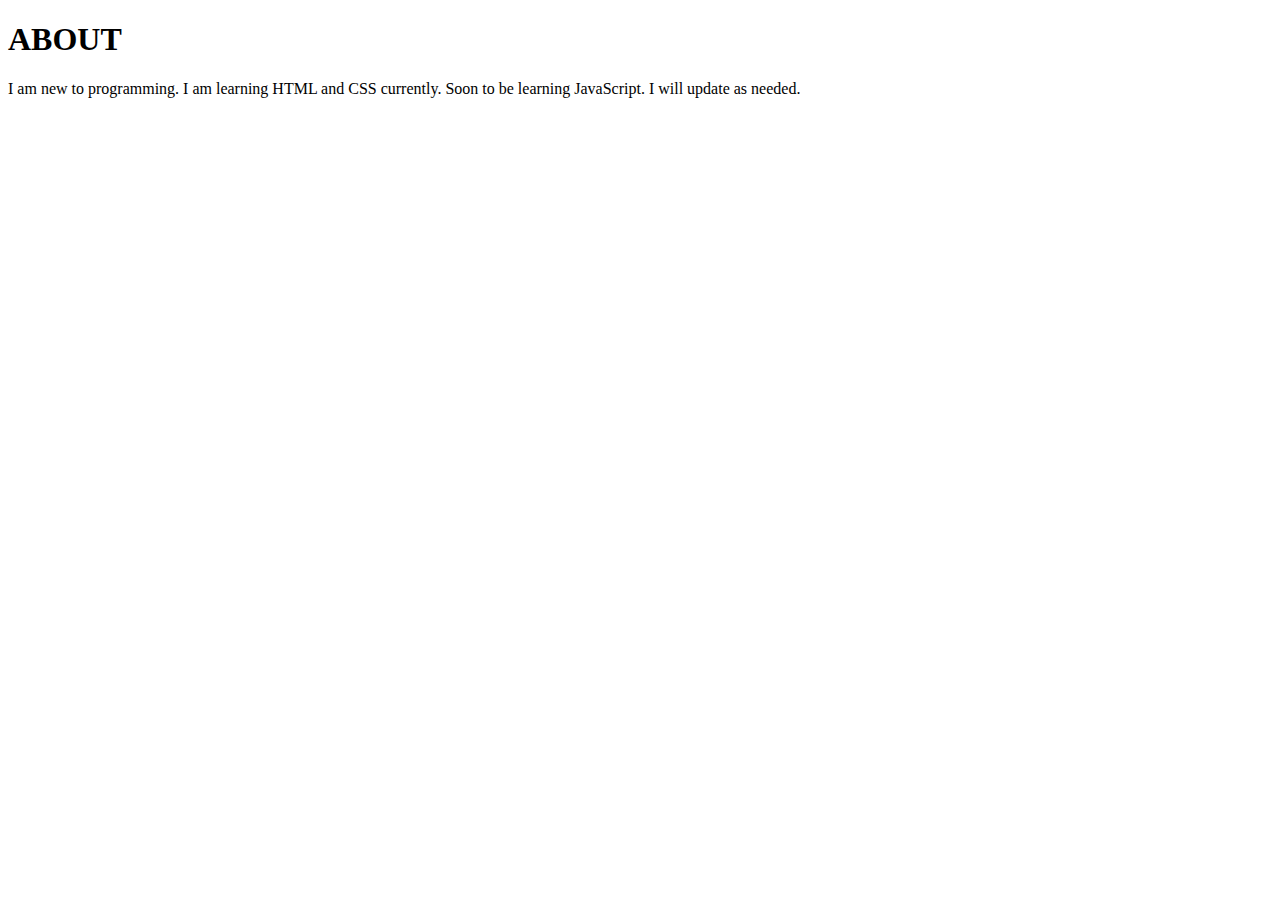
<file: about.html>
<!DOCTYPE html>
<html lang="en">
<head>
    <meta charset="UTF-8">
    <meta name="viewport" content="width=device-width, initial-scale=1.0">
    <title>Document</title>
</head>
<body>
    <h1> ABOUT </h1>
    <p>I am new to programming. I am learning HTML and CSS currently. Soon to be learning JavaScript. I will update as needed.</p>
</body>
</html>
</file>
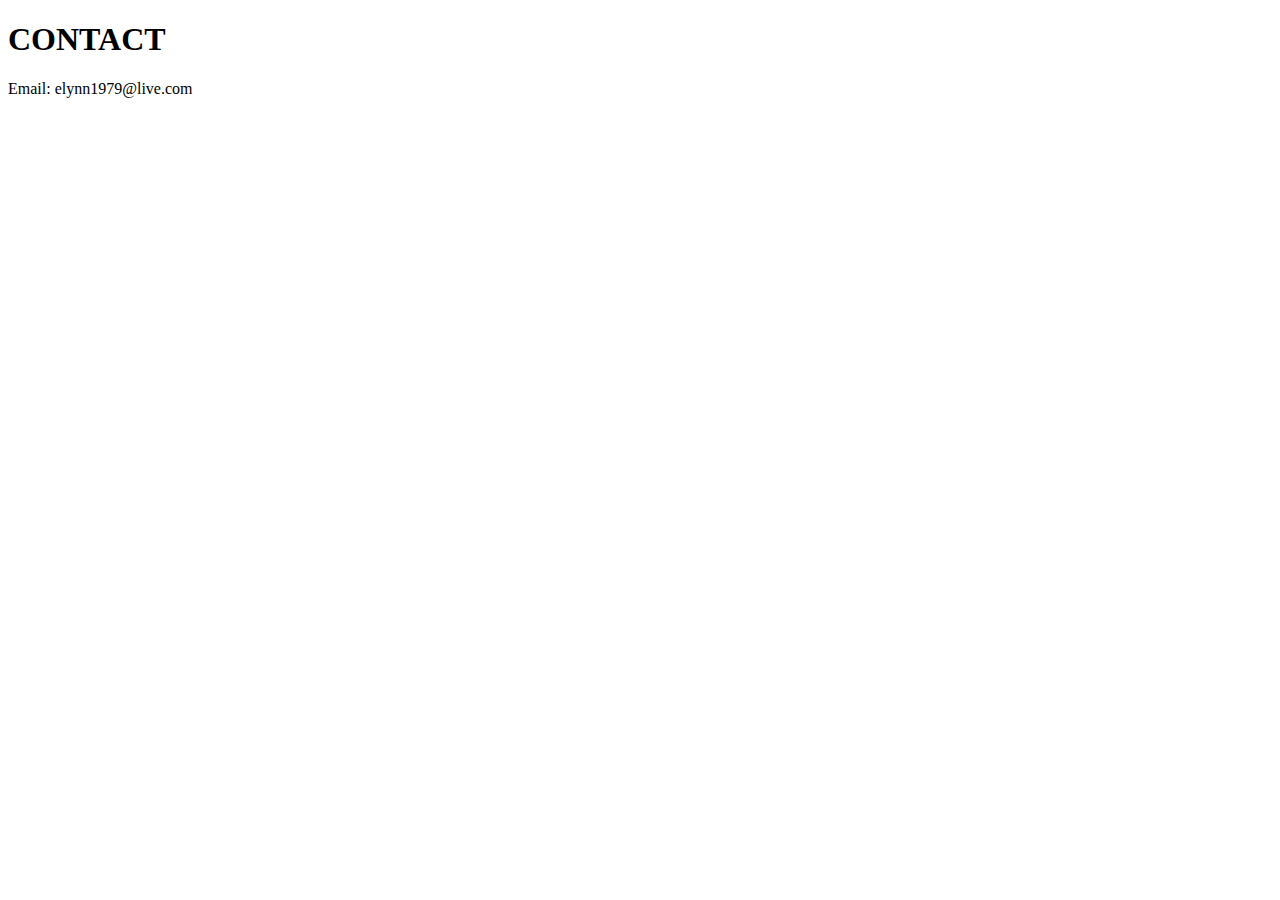
<file: contact.html>
<!DOCTYPE html>
<html lang="en">
<head>
    <meta charset="UTF-8">
    <meta name="viewport" content="width=    <h1> ABOUT </h1>, initial-scale=1.0">
    <title>Document</title>
</head>
<body>
    <h1> CONTACT </h1>
    <p> Email: elynn1979@live.com</p>
</body>
</html>
</file>
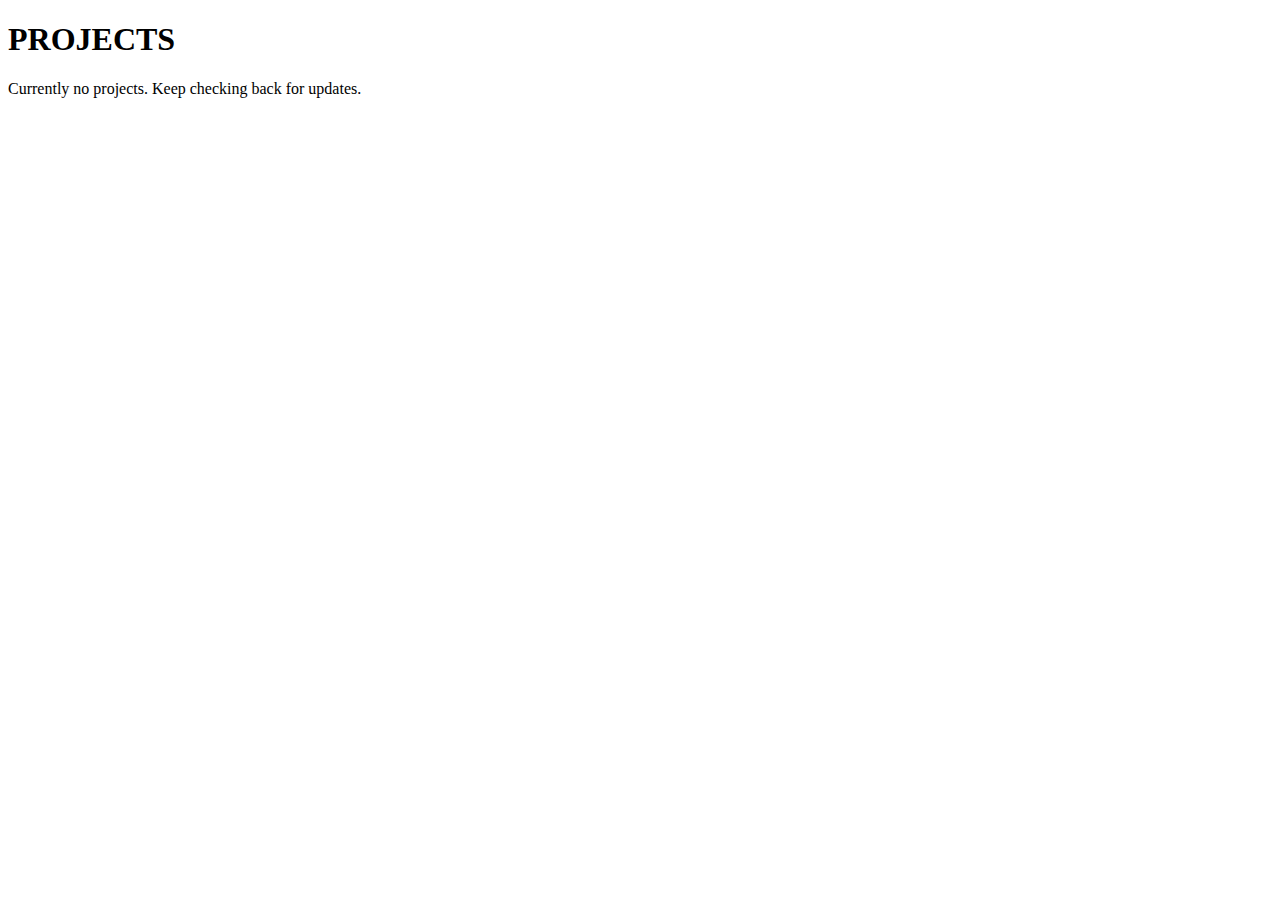
<file: projects.html>
<!DOCTYPE html>
<html lang="en">
<head>
    <meta charset="UTF-8">
    <meta name="viewport" content="width=device-width, initial-scale=1.0">
    <title>Document</title>
</head>
<body>
    <h1> PROJECTS </h1>
    <p>Currently no projects. Keep checking back for updates.</p>
</body>
</html>
</file>
